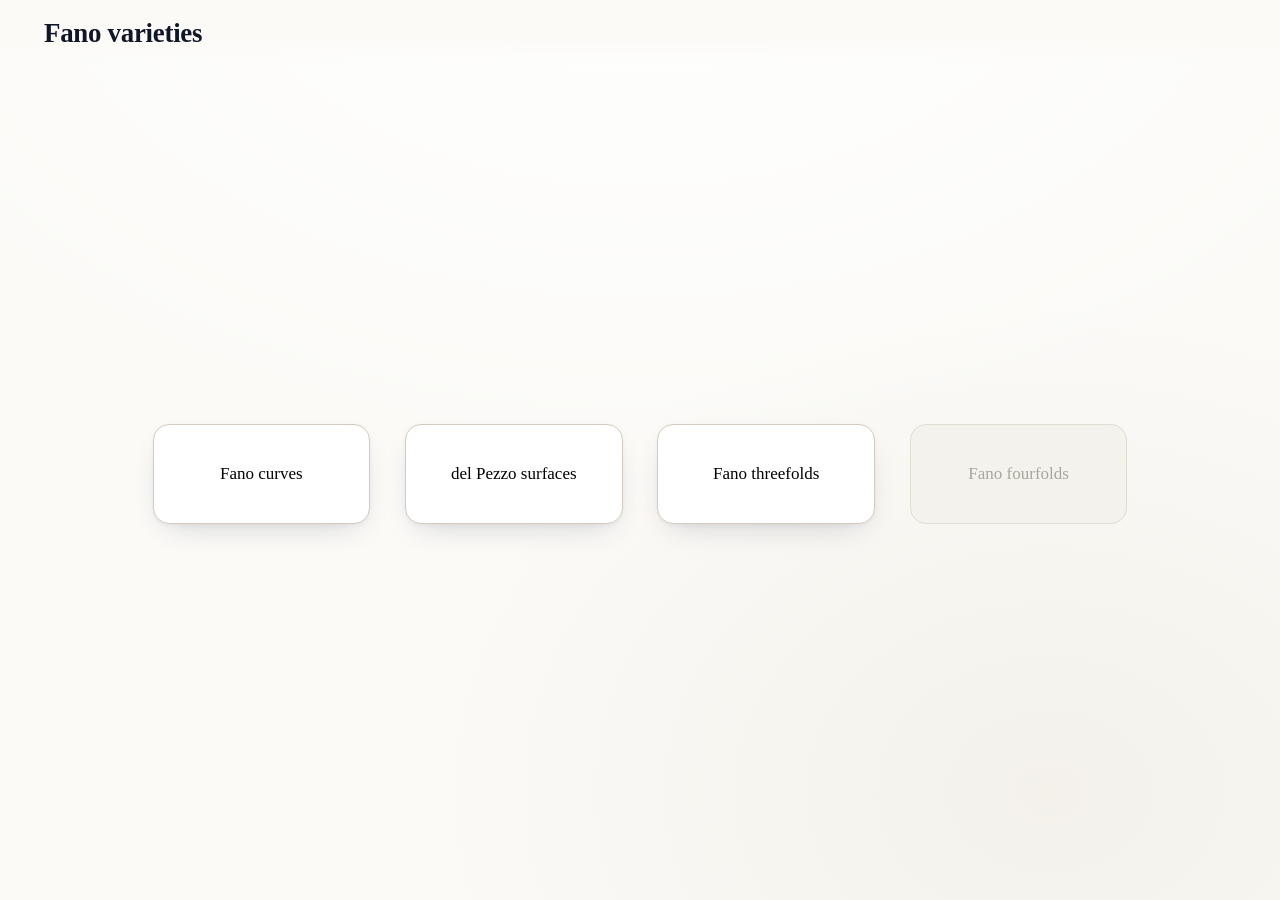
<file: index.html>
<!DOCTYPE html>
<html lang="en">
<head>
<meta charset="utf-8">
<meta name="viewport" content="width=device-width, initial-scale=1">
<title>Fano classification</title>
<link rel="stylesheet" href="style.css">
</head>
<body>

<div class="topbar">
  <h1 class="dim-title" id="dim-title"></h1>
</div>

<main id="view"></main>

<div class="backdrop" id="sheet-bd">
  <div class="sheet" role="dialog" aria-modal="true" aria-label="statement"></div>
</div>

<div class="backdrop" id="def-bd">
  <div class="defcard" role="dialog" aria-modal="true" aria-label="definition"></div>
</div>

<script>
window.MathJax = {
  tex: {
    inlineMath: [['\\(', '\\)']],
    displayMath: [['\\[', '\\]']],
    processEscapes: true,
    packages: {'[+]': ['ams']}
  },
  svg: { fontCache: 'global' },
  startup: { typeset: false }
};
</script>
<script src="vendor/tex-svg.js"></script>
<script src="families.js"></script>
<script src="data.js"></script>
<script src="app.js"></script>
</body>
</html>
</file>
<file: style.css>
/* ------------------------------------------------------------------ *
 *  Fano classification — visual account
 * ------------------------------------------------------------------ */
:root {
  --ink:      #101528;
  --ink-2:    #3a4463;
  --ink-3:    #7b84a0;
  --accent:   #2d4bb0;
  --accent-2: #1b2f77;
  --paper:    #fbfaf7;
  --card:     #ffffff;
  --line:     #e5e0d5;
  --line-2:   #d3ccbd;
  --new:      #0c7a4a;
  --red:      #a3324a;
  --shadow-s: 0 1px 2px rgba(16, 24, 64, .05);
  --shadow-m: 0 2px 4px rgba(16, 24, 64, .04), 0 12px 32px -14px rgba(16, 24, 64, .22);
  --shadow-l: 0 24px 70px -20px rgba(10, 16, 40, .40);
  --serif: "Iowan Old Style", "Palatino Linotype", Palatino, "Book Antiqua", Georgia, serif;
  --sans: -apple-system, BlinkMacSystemFont, "Segoe UI", Roboto, "Helvetica Neue", Arial, sans-serif;
}

* { box-sizing: border-box; }
html, body { margin: 0; padding: 0; height: 100%; }

body {
  font-family: var(--sans);
  color: var(--ink);
  background:
    radial-gradient(1400px 900px at 50% -10%, #ffffff 0%, rgba(255,255,255,0) 62%),
    radial-gradient(900px 700px at 82% 88%, #f3f1ea 0%, rgba(243,241,234,0) 70%),
    var(--paper);
  -webkit-font-smoothing: antialiased;
  text-rendering: optimizeLegibility;
}

/* ---------------------------------------------------------------- top bar */
.topbar {
  position: sticky; top: 0; z-index: 20;
  display: flex; align-items: center; justify-content: space-between;
  gap: 20px; padding: 18px clamp(18px, 4vw, 44px) 14px;
  background: linear-gradient(to bottom, rgba(251,250,247,.96) 60%, rgba(251,250,247,0));
}
.dim-title {
  font-family: var(--serif);
  font-size: clamp(21px, 2.1vw, 27px);
  font-weight: 600;
  letter-spacing: -.01em;
  margin: 0;
  color: var(--ink);
}
.dim-title .back {
  color: var(--ink-3); text-decoration: none; margin-right: 10px; font-weight: 400;
  transition: color .15s;
}
.dim-title .back:hover { color: var(--accent); }

.seg {
  display: inline-flex; align-items: center; gap: 2px;
  padding: 4px; border-radius: 999px;
  background: #efece4;
  border: 1px solid var(--line-2);
  box-shadow: inset 0 1px 2px rgba(16,24,64,.05);
}
.seg button {
  appearance: none; border: 0; background: transparent; cursor: pointer;
  font: 600 14px/1 var(--sans); letter-spacing: .01em;
  color: var(--ink-2);
  padding: 9px 17px; border-radius: 999px;
  transition: color .18s ease, background .18s ease, box-shadow .18s ease;
}
.seg button:hover { color: var(--ink); }
.seg button[aria-selected="true"] {
  background: var(--ink); color: #fff;
  box-shadow: 0 1px 2px rgba(16,24,64,.25), 0 4px 14px -6px rgba(16,24,64,.5);
}

/* ---------------------------------------------------------------- stage */
/* one persistent view: the dimension discs live here always */
.stage {
  position: relative;
  height: calc(100vh - 78px);
  min-height: 540px;
  display: block;
  padding: 0;
  overflow: hidden;
}

.stage .edges { position: absolute; inset: 0; width: 100%; height: 100%;
  opacity: 0; transition: opacity .35s ease .12s; pointer-events: none; }
.stage.focus .edges { opacity: 1; }
.stage .edges .edge { stroke: #c6cbd9; stroke-width: 1.2; stroke-dasharray: 2 7; stroke-linecap: round; }

.stage .disc {
  position: absolute; margin: 0; padding: 0;
  border-radius: 16px; background: #fff; border: 1px solid var(--line-2);
  display: flex; flex-direction: column; align-items: center; justify-content: center; gap: 4px;
  box-shadow: var(--shadow-m); cursor: pointer; overflow: hidden;
  transition: left .58s cubic-bezier(.22,.9,.24,1), top .58s cubic-bezier(.22,.9,.24,1),
              width .58s cubic-bezier(.22,.9,.24,1), height .58s cubic-bezier(.22,.9,.24,1),
              opacity .4s ease, box-shadow .25s ease, border-color .2s ease, background .2s ease;
}
.stage .disc:focus { outline: none; }
.stage .disc:focus-visible { outline: 2px solid var(--accent); outline-offset: 3px; }
.stage .disc:hover { border-color: var(--accent); box-shadow: 0 4px 10px rgba(16,24,64,.06), 0 22px 44px -18px rgba(16,24,64,.34); }
.stage .disc .dnum {
  position: absolute; left: 50%; top: 50%; transform: translate(-50%, -50%);
  font-family: var(--serif); font-weight: 600; font-size: 15px; line-height: 1;
  color: var(--accent-2); opacity: 0; transition: opacity .25s ease, font-size .4s ease;
}
.stage .disc .dtitle {
  font-family: var(--serif); font-size: 17px; text-align: center; padding: 0 16px;
  line-height: 1.25; transition: font-size .4s ease, opacity .16s ease;
}
.stage .disc.ghost { background: #f4f2ec; border-color: #e2ddd1; cursor: default; box-shadow: none; }
.stage .disc.ghost .dnum, .stage .disc.ghost .dtitle { color: #a9a69c; }
.stage.focus .disc:not(.active) { border-radius: 12px; }

/* chosen dimension: its disc is the subject; the others retire to the corner */
.stage.focus .disc.active {
  background: var(--ink); border-color: var(--ink); color: #fff;
  box-shadow: 0 6px 14px rgba(16,24,64,.12), 0 34px 66px -26px rgba(16,24,64,.45);
}
.stage.focus .disc.active .dtitle { color: #fff; }
.stage.focus .disc.active .dnum { opacity: 0; }
.stage.focus .disc.active .dtitle { font-size: 26px; }
.stage.focus .disc:not(.active) .dnum { opacity: 1; }
.stage.focus .disc:not(.active) .dtitle { opacity: 0; }
.stage.focus .disc:not(.active):hover .dtitle { opacity: 0; }

.stage .comp {
  position: absolute; margin: 0; padding: 0 14px;
  text-align: center;
  background: #fff; border: 1px solid var(--line-2); border-radius: 14px;
  font-family: var(--serif); font-size: 20px; color: var(--ink);
  box-shadow: var(--shadow-m); cursor: pointer;
  opacity: 0; pointer-events: none; transform: translateY(10px);
  transition: left .58s cubic-bezier(.22,.9,.24,1), top .58s cubic-bezier(.22,.9,.24,1),
              width .58s cubic-bezier(.22,.9,.24,1),
              opacity .38s ease .2s, transform .38s ease .2s,
              border-color .2s, box-shadow .25s;
}
.stage.focus .comp { opacity: 1; pointer-events: auto; transform: none; }
.stage .comp:focus { outline: none; }
.stage .comp:focus-visible { outline: 2px solid var(--accent); outline-offset: 3px; }
.stage .comp:hover { border-color: var(--accent); box-shadow: 0 4px 10px rgba(16,24,64,.06), 0 22px 44px -18px rgba(16,24,64,.3); }
.stage .comp.isnew::after {
  content: ""; position: absolute; top: -3px; right: -3px; width: 11px; height: 11px;
  border-radius: 50%; background: var(--new); box-shadow: 0 0 0 3px rgba(12,122,74,.16);
}

/* ---------------------------------------------------------------- backdrops & dialogs */
.backdrop {
  position: fixed; inset: 0; z-index: 40; display: none;
  align-items: center; justify-content: center;
  padding: 4vh 16px; overflow-y: auto;
  backdrop-filter: blur(2px);
  -webkit-backdrop-filter: blur(2px);
}
.backdrop.open { display: flex; animation: fadein .18s ease; }
@keyframes fadein { from { opacity: 0 } to { opacity: 1 } }
@keyframes rise { from { opacity: 0; transform: translateY(10px) scale(.985) } to { opacity: 1; transform: none } }

#sheet-bd  { background: rgba(12, 18, 40, .38); }
#def-bd    { background: rgba(5, 7, 18, .94); z-index: 60; }

.sheet {
  width: min(640px, 100%); background: #fff; border-radius: 16px;
  box-shadow: var(--shadow-l); overflow: hidden; animation: rise .2s ease;
  border: 1px solid rgba(255,255,255,.6);
  max-height: 86vh; display: flex; flex-direction: column;
}
.sheet .body { overflow-y: auto; }
.sheet .hd {
  display: flex; align-items: flex-start; justify-content: space-between; gap: 16px;
  padding: 22px 26px 0;
}
.sheet .crumb {
  font-size: 11.5px; letter-spacing: .12em; text-transform: uppercase;
  color: var(--ink-3); margin-bottom: 7px;
}
.sheet h2 {
  font-family: var(--serif); font-size: 24px; font-weight: 600; margin: 0; color: var(--ink);
  letter-spacing: -.005em;
}
.sheet .body { padding: 14px 26px 22px; }
.sheet .foot {
  display: flex; align-items: center; justify-content: space-between; gap: 14px;
  padding: 4px 26px 18px; flex-wrap: wrap;
}
.sheet .foot .more {
  margin-left: auto; font: 600 13.5px/1 var(--sans); letter-spacing: .01em;
  color: var(--ink-3); text-decoration: none; padding: 8px 0;
  transition: color .15s;
}
.sheet .foot .more::after { content: " →"; }
.sheet .foot .more:hover { color: var(--accent); }
.x {
  appearance: none; border: 0; background: #f1eee6; color: var(--ink-2);
  width: 32px; height: 32px; border-radius: 999px; cursor: pointer;
  font-size: 17px; line-height: 1; flex: none;
  transition: background .15s, color .15s;
}
.x:hover { background: var(--ink); color: #fff; }

.stmt { font-family: var(--serif); font-size: 17.5px; line-height: 1.62; color: #1a2033; }
.stmt + .stmt { margin-top: .7em; }
.stmt p { margin: 0 0 .62em; }
.stmt p:last-child { margin-bottom: 0; }
.stmt b { font-weight: 650; }
.swap { display: inline-flex; gap: 2px; padding: 3px; border-radius: 999px; background: #f0ede5; border: 1px solid var(--line); }
.swap button {
  border: 0; background: transparent; cursor: pointer; border-radius: 999px;
  font: 600 12.5px/1 var(--sans); letter-spacing: .02em; padding: 7px 14px; color: var(--ink-3);
  transition: background .15s, color .15s;
}
.swap button[aria-pressed="true"][data-t="old"] { background: #fff; color: #8a5a00; box-shadow: var(--shadow-s); }
.swap button[aria-pressed="true"][data-t="new"] { background: #fff; color: var(--new); box-shadow: var(--shadow-s); }


.btn {
  display: inline-flex; align-items: center; gap: 7px;
  font: 600 14.5px/1 var(--sans); text-decoration: none;
  padding: 11px 18px; border-radius: 10px;
  background: var(--ink); color: #fff; border: 1px solid var(--ink);
  transition: background .16s, border-color .16s, transform .16s;
}
.btn:hover { background: var(--accent-2); border-color: var(--accent-2); }
.btn.ghost {
  background: #fff; color: var(--ink-2); border-color: var(--line-2);
}
.btn.ghost:hover { background: #fff; color: var(--accent); border-color: var(--accent); }

/* ---------------------------------------------------------------- definitions */
.defcard {
  width: min(680px, 100%); background: #fff; border-radius: 18px;
  box-shadow: 0 40px 120px -30px rgba(0,0,0,.75); animation: rise .2s ease;
  overflow: hidden;
  max-height: 88vh; display: flex; flex-direction: column;
}
.defcard .dbody { overflow-y: auto; }
.defcard .hd { padding: 24px 30px 0; display: flex; align-items: flex-start; justify-content: space-between; gap: 16px; }
.defcard h2 { font-family: var(--serif); font-size: 26px; margin: 0; font-weight: 600; }
.defcard .dbody {
  padding: 12px 30px 26px; font-size: 16.5px; line-height: 1.66; color: #171c2c;
}
.defcard .dbody p { margin: 0 0 .85em; }
.defcard .dbody strong { font-weight: 650; }
.defcard .dbody em { font-style: italic; }
.defcard .dbody mjx-container[display="true"] { margin: .9em 0 !important; }
.defcard .foot { padding: 0 30px 18px; }
.texsrc {
  font: 13.5px/1.55 "SF Mono", Menlo, Consolas, monospace;
  white-space: pre-wrap; background: #f6f4ef; border: 1px solid var(--line);
  border-radius: 10px; padding: 14px 16px; color: #2a3145; overflow-x: auto;
}

/* clickable terms */
t[d] {
  cursor: pointer; color: var(--accent-2);
  text-decoration: underline;
  text-decoration-style: dotted;
  text-decoration-color: rgba(45,75,176,.55);
  text-decoration-thickness: 1.5px;
  text-underline-offset: 3.5px;
  transition: background .13s, color .13s, text-decoration-color .13s;
  border-radius: 3px;
}
t[d]:hover { background: #e9eefc; color: var(--accent); text-decoration-color: var(--accent); }
t[d]:focus-visible { outline: 2px solid var(--accent); outline-offset: 2px; }

/* ---------------------------------------------------------------- in-depth pages */
.doc {
  width: min(760px, 92vw); margin: 0 auto; padding: 26px 0 80px;
}
.doc h1 { font-family: var(--serif); font-size: clamp(26px, 3vw, 34px); margin: 6px 0 4px; font-weight: 600; }
.doc .kicker { font: 700 11px/1 var(--sans); letter-spacing: .14em; text-transform: uppercase; color: var(--ink-3); }
.doc .lead { color: var(--ink-2); font-size: 16.5px; margin: 10px 0 20px; }
.doc h3 { font-family: var(--serif); font-size: 19px; margin: 30px 0 6px; font-weight: 600; }
.doc p { margin: 0 0 12px; line-height: 1.66; font-size: 16px; color: #232a3d; }
.doc ul { margin: 6px 0 14px 22px; padding: 0; }
.doc li { margin: 5px 0; line-height: 1.6; }
.block {
  border-left: 2.5px solid var(--accent); background: linear-gradient(to right, #f4f6fd, rgba(244,246,253,0));
  padding: 16px 20px; border-radius: 0 12px 12px 0; margin: 16px 0 22px;
}
.block .stmt { font-size: 18px; }
.doc .row { display: flex; gap: 10px; flex-wrap: wrap; margin: 22px 0 0; }
.doc .fine { font-size: 13px; color: var(--ink-3); margin-top: 26px; }
.doc .fine a { color: var(--ink-2); }

/* ---------------------------------------------------------------- tables */
table.inv { width: 100%; border-collapse: collapse; font-size: 14px; margin: 8px 0 20px; }
table.inv th {
  text-align: left; font: 650 11.5px/1.2 var(--sans); letter-spacing: .07em; text-transform: uppercase;
  color: var(--ink-3); padding: 10px 10px; border-bottom: 1px solid var(--line-2); background: transparent;
  position: sticky; top: 0; background: var(--paper);
}
table.inv td { padding: 8px 10px; border-bottom: 1px solid #eeeade; }
table.inv td.num { font-variant-numeric: tabular-nums; font-family: "SF Mono", Menlo, Consolas, monospace; font-size: 12.5px; }
table.inv tr.grp td { background: #f2f0ea; color: var(--ink-2); font-weight: 650; font-size: 12px; letter-spacing: .03em; }
table.inv tbody tr:hover td:not(.grp) { background: #f7f9ff; }
table.inv tr.pick { cursor: pointer; }

/* ---------------------------------------------------------------- interactive */
.panel {
  border: 1px solid var(--line); border-radius: 16px; background: #fff;
  padding: 20px 22px; margin: 18px 0 8px; box-shadow: var(--shadow-m);
}
.panel h4 { margin: 0 0 14px; font-family: var(--serif); font-size: 18px; font-weight: 600; }
.controls { display: flex; gap: 18px; flex-wrap: wrap; align-items: flex-end; }
.ctrl label {
  display: block; font: 650 10.5px/1 var(--sans); letter-spacing: .1em; text-transform: uppercase;
  color: var(--ink-3); margin-bottom: 7px;
}
.ctrl select, .ctrl input[type=text] {
  appearance: none; font: 600 15px/1 var(--sans); color: var(--ink);
  padding: 11px 34px 11px 13px; border: 1px solid var(--line-2); border-radius: 10px;
  background: #fff url("data:image/svg+xml;utf8,<svg xmlns='http://www.w3.org/2000/svg' width='11' height='7' viewBox='0 0 11 7'><path d='M1 1l4.5 4.5L10 1' fill='none' stroke='%237b84a0' stroke-width='1.6' stroke-linecap='round'/></svg>") no-repeat right 12px center;
  min-width: 96px; transition: border-color .15s, box-shadow .15s;
}
.ctrl select:focus, .ctrl input:focus { outline: none; border-color: var(--accent); box-shadow: 0 0 0 3px rgba(45,75,176,.12); }
.out { margin-top: 16px; }
.rcard {
  border: 1px solid #cfd8f0; background: linear-gradient(to bottom, #f8faff, #fff);
  border-radius: 12px; padding: 14px 16px; margin: 10px 0;
}
.rcard .fid { font: 700 16px/1 var(--sans); color: var(--accent-2); letter-spacing: .01em; }
.rcard .meta { font-size: 12.5px; color: var(--ink-3); margin-top: 7px; font-variant-numeric: tabular-nums; }
.rcard .desc { margin-top: 8px; color: #232a3d; font-size: 15px; line-height: 1.5; }
.note { color: var(--ink-2); font-size: 14.5px; }
.warn { color: var(--red); font-size: 14.5px; }
.chips { display: flex; gap: 8px; flex-wrap: wrap; margin-top: 10px; }
.chip {
  border: 1px solid var(--line-2); background: #fff; color: var(--ink-2);
  border-radius: 999px; padding: 8px 14px; font: 600 13px/1 var(--sans); cursor: pointer;
  transition: border-color .15s, color .15s, background .15s;
}
.chip:hover { border-color: var(--accent); color: var(--accent); background: #f7f9ff; }

/* ---------------------------------------------------------------- misc */
.sr { position: absolute; width: 1px; height: 1px; overflow: hidden; clip: rect(0 0 0 0); }
@media (max-width: 620px) {
  .topbar { padding: 14px 16px 10px; }
  .seg button { padding: 8px 12px; font-size: 13px; }
  .sheet h2 { font-size: 21px; }
  .defcard h2 { font-size: 22px; }
  .defcard .dbody, .sheet .body, .sheet .hd, .sheet .foot, .defcard .hd, .defcard .foot { padding-left: 20px; padding-right: 20px; }
}

/* ---------------------------------------------------------------- lookup table */
.panel .phead { display:flex; align-items:baseline; justify-content:space-between; gap:12px; margin-bottom:14px; }
.panel .phead h4 { margin:0; }
.linkbtn {
  appearance:none; border:0; background:none; cursor:pointer; padding:0;
  font:600 13px/1 var(--sans); color:var(--ink-3); letter-spacing:.01em;
}
.linkbtn:hover { color: var(--accent); }
.panel .count { font-size:13px; color:var(--ink-3); letter-spacing:.02em; margin:4px 0 10px; }
.tablewrap { max-height:330px; overflow:auto; border:1px solid var(--line); border-radius:12px; }
table.lookup { margin:0; font-size:13.5px; }
table.lookup th { background:#faf9f4; padding:9px 10px;
  text-transform:none; letter-spacing:.04em; font-size:11.5px; }
table.lookup td { padding:6px 10px; }
table.lookup tbody tr { cursor:pointer; }
table.lookup tbody tr:hover td { background:#f7f9ff; }
.panel .ctrl label { text-transform:none; letter-spacing:.02em; font-size:12px; }
.panel .note { margin-top:10px; min-height:0; }

/* ---------------------------------------------------------------- figures & misc */
figure.fig { margin: 20px 0 24px; }
figure.fig img { width: 100%; height: auto; border: 1px solid var(--line); border-radius: 12px; background: #fff; }
figure.fig figcaption { font-size: 12.5px; color: var(--ink-3); margin-top: 8px; line-height: 1.5; }
svg.trichotomy { width: 100%; height: auto; margin: 6px 0 18px; }
svg.trichotomy .tri-a { font: 600 13px var(--sans); fill: #2a3350; }
svg.trichotomy .tri-b { font: 11px var(--sans); fill: #6a7290; letter-spacing: .08em; text-transform: uppercase; }
svg.trichotomy .tri-c { font: 11.5px var(--sans); fill: #7d8499; }

.defcard .dbody ul { margin: .2em 0 .9em 20px; padding: 0; }
.defcard .dbody li { margin: .28em 0; line-height: 1.5; }
.defcard .dbody ul.refs { margin-left: 20px; font-size: 14.5px; color: #2b3247; }
.defcard .dbody ul.refs li { margin: .18em 0; }


/* ---------------------------------------------------------------- roadmap */
.roadwrap { position:relative; }
.road { background:#fff; border:1px solid var(--line); border-radius:14px; padding:10px 8px; box-shadow: var(--shadow-m); }
#roadmap { width:100%; height:auto; display:block; }
#roadmap .re { stroke-width:1; opacity:.30; }
#roadmap .re.hot { opacity:1; }
#roadmap .re.hot { stroke-width:2.4; }
#roadmap .e-cur { stroke-dasharray:none; }
#roadmap .e-pts { stroke-dasharray:1 4; stroke-linecap:round; }
#roadmap .e-mix { stroke-dasharray:6 3 1 3; }
#roadmap .c-rat { stroke:#9aadd8; } #roadmap .c-ell { stroke:#a888d0; }
#roadmap .c-g2 { stroke:#6fb5aa; } #roadmap .c-pt { stroke:#c98f52; }
#roadmap .c-unk { stroke:#e3e6ef; }
#roadmap .rn { fill:#c9cfdc; }
#roadmap .rn.seed { fill: var(--accent); }
#roadmap .rn.sel { fill: var(--ink); }
#roadmap .rnode { cursor:pointer; }
#roadmap .rnode:hover circle { fill: var(--accent-2); }
#roadmap text { font: 8.5px var(--sans); fill:#5d6478; }
#roadmap text.rl { font: 10px var(--sans); fill:#9aa1b4; }
#roadmap text.cnt { font: 700 8px var(--sans); fill:#8d95ab; }

/* floating stats card, over the empty upper-right of the graph */
#roadinfo {
  position:absolute; right:2.2%; top:4.5%;
  width:min(310px, 34%); background:#fff; border:1px solid var(--line-2);
  border-radius:12px; box-shadow: 0 10px 30px -12px rgba(16,24,64,.28);
  padding:14px 16px; font-size:13.5px;
}
#roadinfo .chead { display:flex; align-items:baseline; gap:8px; }
#roadinfo .cfam { font: 700 15px var(--sans); color: var(--accent-2); }
#roadinfo .cflag { font-size:10px; letter-spacing:.06em; text-transform:uppercase; color:#b08a3c; }
#roadinfo .cmodel { margin-top:4px; color:#2a3145; line-height:1.42; font-size:13px; }
#roadinfo .cinv { margin-top:8px; font-family: var(--serif); font-size:13.5px; line-height:1.5;
  color:#1d2433; overflow-wrap:anywhere; }
#roadinfo .crow { margin-top:8px; display:flex; gap:6px; align-items:center; flex-wrap:wrap; }
#roadinfo .clab { font-size:10.5px; letter-spacing:.07em; text-transform:uppercase; color:var(--ink-3); min-width:72px; }
#roadinfo .none { color:var(--ink-3); }
#roadinfo .chip { padding:5px 10px; font-size:12.5px; }

@media (max-width: 900px) {
  #roadinfo { position:static; width:auto; margin-top:12px; }
}

#roadinfo mjx-container { font-size: 100% !important; }

.rkey {
  margin:14px 0 4px; padding:12px 16px;
  border:1px solid var(--line); border-radius:12px; background:#fcfbf8;
  display:flex; flex-direction:column; gap:7px;
}
.rkey .krow { display:flex; flex-wrap:wrap; align-items:center; gap:6px 22px; }
.rkey .ktitle {
  font: 600 10.5px/1 var(--sans); letter-spacing:.11em; text-transform:uppercase;
  color:var(--ink-3); min-width:132px;
}
.rkey .kk { display:inline-flex; align-items:center; gap:8px; font-size:12.5px; color:#4d5568; }
.rkey .kk em { font-style:normal; color:#9aa1b4; }
.rkey .line { display:inline-block; width:30px; height:0; border-top:2.5px solid currentColor; }
.rkey .line.cur  { border-top-style: solid; }
.rkey .line.pts  { border-top-style: dotted; }
.rkey .line.mix  { border-top-style: dashed; }
.rkey .line.rat { color:#9aadd8; } .rkey .line.ell { color:#a888d0; }
.rkey .line.pt  { color:#c98f52; }
.rkey .line.g2  { color:#6fb5aa; } .rkey .line.unk { color:#e3e6ef; }
.rkey .kkdot { display:inline-block; width:10px; height:10px; border-radius:50%; background:var(--accent); }
.rkey .knum { font: 700 10px var(--sans); color:#8d95ab; }
.rkey .knote { font-size:12px; color:#9aa1b4; margin-top:2px; }

/* recognition is not one of the three components */
.stage .comp.apart { border-style: dashed; color: var(--ink-2); background:#fcfbf8; }

#roadmap .rn:not(.seed):not(.sel) { opacity:.55; }
#roadmap .rn.path { fill: #5f79bd; opacity:1; }

.hcredit {
  font-family: var(--sans); font-size: 13.5px; font-weight: 400; letter-spacing: .01em;
  color: var(--ink-3); white-space: nowrap;
}

/* the nine collision groups, listed compactly in the Distinctness popup */
.stmt ul.groups {
  margin: .18em 0 .7em; padding: 0; list-style: none;
  columns: 2; column-gap: 24px;
  font-size: 15.5px; line-height: 1.52;
}
.stmt ul.groups li { margin: 0 0 .2em; break-inside: avoid; }

.stmt ul { margin: .45em 0 .2em 20px; padding: 0; }
.stmt li { margin: .3em 0; line-height: 1.55; }

.stmt ol { margin: .45em 0 .2em 22px; padding: 0; }
.stmt ol li { margin: .32em 0; line-height: 1.55; }
.stmt ol li b { color: var(--accent-2); font-weight: 650; }

.roadwrap + .rkey { margin-top: 10px; }
.rnote { font-size: 13px; color: var(--ink-3); max-width: 900px; margin: 6px 0 0; line-height: 1.55; }
.rnote em { font-style: italic; color: var(--ink-2); }

/* ---------------------------------------------------------------- typography */
/* justified prose, with hyphenation so the measure does not open up */
/* the prose of the in-depth pages is set ragged right */
.doc p, .doc li, .doc .lead, .rnote, .doc .stmt, .doc .stmt p {
  text-align: left;
  -webkit-hyphens: none;
  hyphens: none;
}
.doc ul, .doc ol { text-align: left; list-style-position: outside; }
/* statements and definitions are set ragged */
.stmt, .stmt p, .stmt li,
.defcard .dbody, .defcard .dbody p, .defcard .dbody li {
  text-align: left;
  -webkit-hyphens: none;
  hyphens: none;
}
/* keep the other registers ragged: headings, tables, controls, small print */
.doc h1, .doc h3, .sheet h2, .defcard h2, .dim-title,
table.inv, table.inv th, table.inv td,
.ctrl, .chip, .btn, .disc, .comp, .rkey, .doc .fine, figcaption, .rdesc, .meta, .ckey {
  text-align: left;
  -webkit-hyphens: none;
  hyphens: none;
}

/* the statements in the node popups are left aligned */
.sheet .stmt, .sheet .stmt p, .sheet .stmt li, .sheet .stmt ol, .sheet .stmt ul {
  text-align: left;
  -webkit-hyphens: none;
  hyphens: none;
}
.sheet .stmt ol, .sheet .stmt ul { margin-left: 0; }
.sheet .stmt li { list-style-position: inside; }
/* centred lists read better without bullet points; ordered lists keep their numerals */
.sheet .stmt ul { list-style: disc; margin-left: 20px; }
.sheet .stmt ul li { margin: .35em 0; }
.sheet .stmt ol { margin-left: 22px; }

/* the classical/new switch sits directly above the statement it switches */
.doc .swap-row { margin: 6px 0 10px; }
</file>
